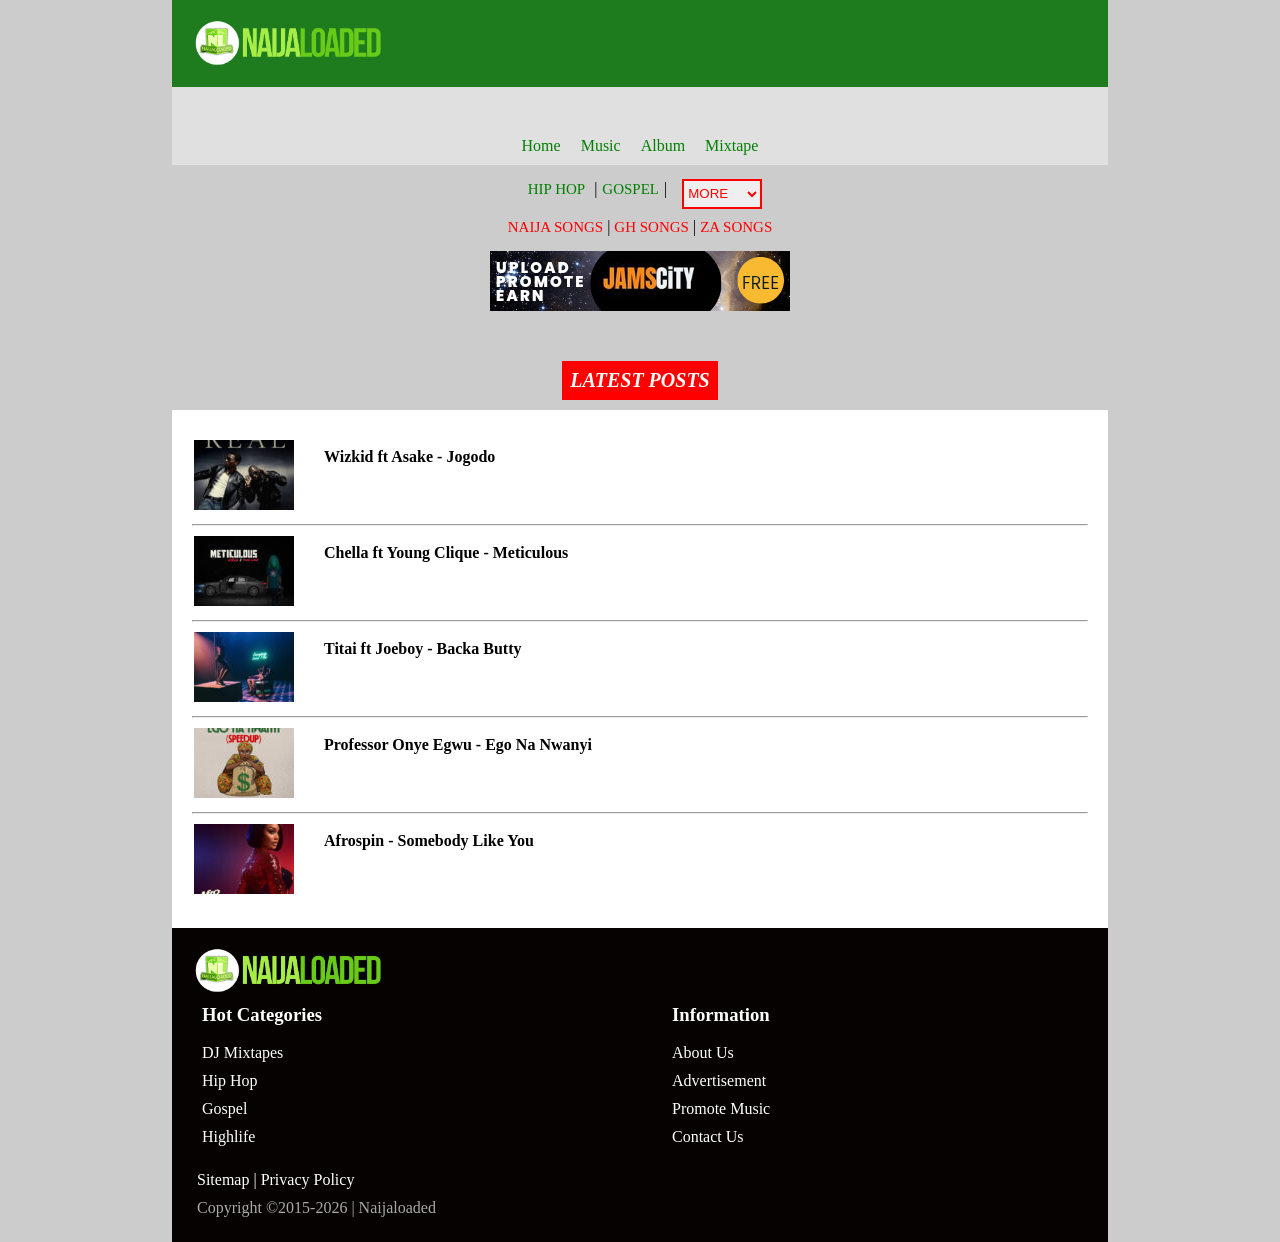
<file: index.html>
<!doctype html>
<html lang="en">
  <head>
    <meta charset="UTF-8" />
    <meta name="viewport" content="width=device-width, initial-scale=1.0" />
    <title>Naijaloaded</title>
    <link rel="stylesheet" href="styles.css" />
  </head>
  <body>
    <header>
      <div class="nav-logo">
        <img src="Images/naijaloaded-logo-new-default.png" alt="logo" width="200px">
      </div>
      <div class="navbar">
        <ul class="nav-item">
            <li class="nav-list">
                <a href="#" class="navlink">Home</a>
            </li>
            <li class="nav-list">
                <a href="#" class="navlink">Music</a>
            </li>
            <li class="nav-list">
                <a href="#" class="navlink">Album</a>
            </li>
            <li class="nav-list">
                <a href="#" class="navlink">Mixtape</a>
            </li>
        </ul>
      </div>
    </header>

    <div class="hero-container">
        <div class="hero-flex">
            <p class="hero-para1"><a href="#">HIP HOP</a> <span>|</span><a href="#">GOSPEL</a><span>|</span></p>
        <select class="dropdown-menu" name="dropdown" id="dropdown">
            <option value="more">MORE</option>
            <option value="contact">CONTACT US</option>
            <option value="ad">ADVERTISE HERE</option>
        </select>
        </div>
        <div class="hero-flex-2">
        <p class="hero-para2"><a href="#">NAIJA SONGS</a> <span>|</span> <a href="#">GH SONGS</a> <span>|</span> <a href="#">ZA SONGS</a></p>
        <img src="Images/jamscity-ad-2.png" alt="jamscity">
        <i><h2 class="hero-text">LATEST POSTS</h2></i>
        </div>
    </div>

    <div class="music-container">
        <div class="music-list">
            <a href="link.html" target="_blank"><img src="Images/Wizkid-ft-Asake-Jogodo-Naijaloaded-100x70.jpg" alt=""></a>
            <p><a href="link.html" target="_blank">Wizkid ft Asake - Jogodo</a></p>
        </div> <hr>
        <div class="music-list">
            <a href="#"><img src="Images/Chella-ft-Young-Clique-Meticulous-Naijaloaded-100x70.jpg" alt=""></a>
            <p><a href="#">Chella ft Young Clique - Meticulous</a></p>
        </div> <hr>
        <div class="music-list">
            <a href="#"><img src="Images/Titai-ft-Joeboy-Backa-Butty-Naijaloaded-100x70.jpg" alt=""></a>
            <p><a href="#">Titai ft Joeboy - Backa Butty</a></p>
        </div> <hr>
        <div class="music-list">
            <a href="#"><img src="Images/Professor-Onye-Egwu-Ego-Na-Nwanyi-Speed-Up-Naijaloaded-100x70.jpg" alt=""></a>
            <p><a href="#">Professor Onye Egwu - Ego Na Nwanyi</a></p>
        </div> <hr>
        <div class="music-list">
            <a href="#"><img src="Images/Afrospin-Someone-Like-You-Naijaloaded-100x70.jpg" alt=""></a>
            <p><a href="#">Afrospin - Somebody Like You</a></p>
        </div>
    </div>

    <footer>
      <div class="footer-logo">
      <img
        src="Images/naijaloaded-logo-new-default.png"
        alt="logo"
        width="200px"
      />
      </div>

      <div class="footer-items">
        <div class="item-1">
          <h3>Hot Categories</h3>
          <ul class="category">
            <li class="cat-list">
              <a href="#" class="cat-link">DJ Mixtapes</a>
            </li>
            <li class="cat-list">
              <a href="#" class="cat-link">Hip Hop</a>
            </li>
            <li class="cat-list">
              <a href="#" class="cat-link">Gospel</a>
            </li>
            <li class="cat-list">
              <a href="#" class="cat-link">Highlife</a>
            </li>
          </ul>
        </div>

        <div class="item-2">
          <h3>Information</h3>
          <ul class="info">
            <li class="info-list">
              <a href="#" class="info-link">About Us</a>
            </li>
            <li class="info-list">
              <a href="#" class="info-link">Advertisement</a>
            </li>
            <li class="info-list">
              <a href="#" class="info-link">Promote Music</a>
            </li>
            <li class="info-list">
              <a href="#" class="info-link">Contact Us</a>
            </li>
          </ul>
        </div>
      </div>

      <div class="copyright">
          <p><a href="#">Sitemap</a> | <a href="#">Privacy Policy</a></p>
          <p style="color: darkgray;">Copyright &copy;2015-2026 | Naijaloaded</p>
      </div>
    </footer>
  </body>
</html>
</file>
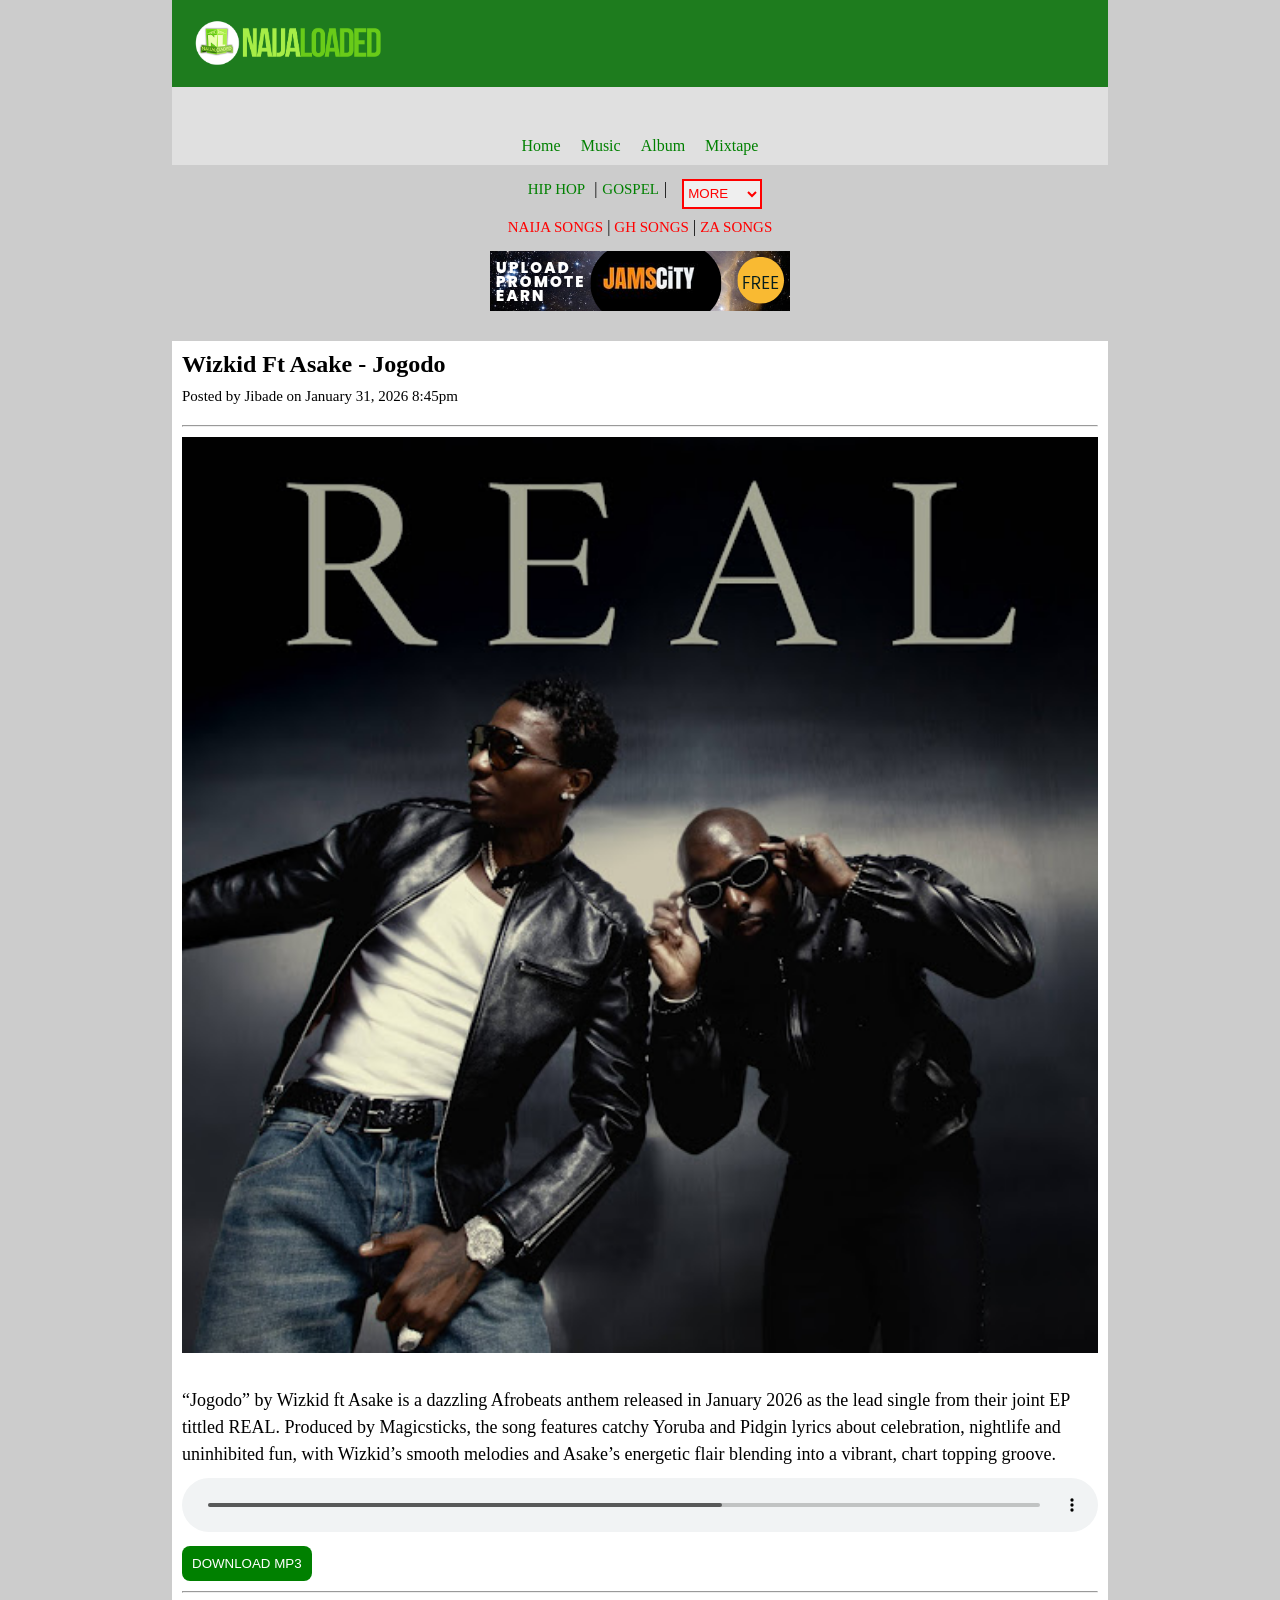
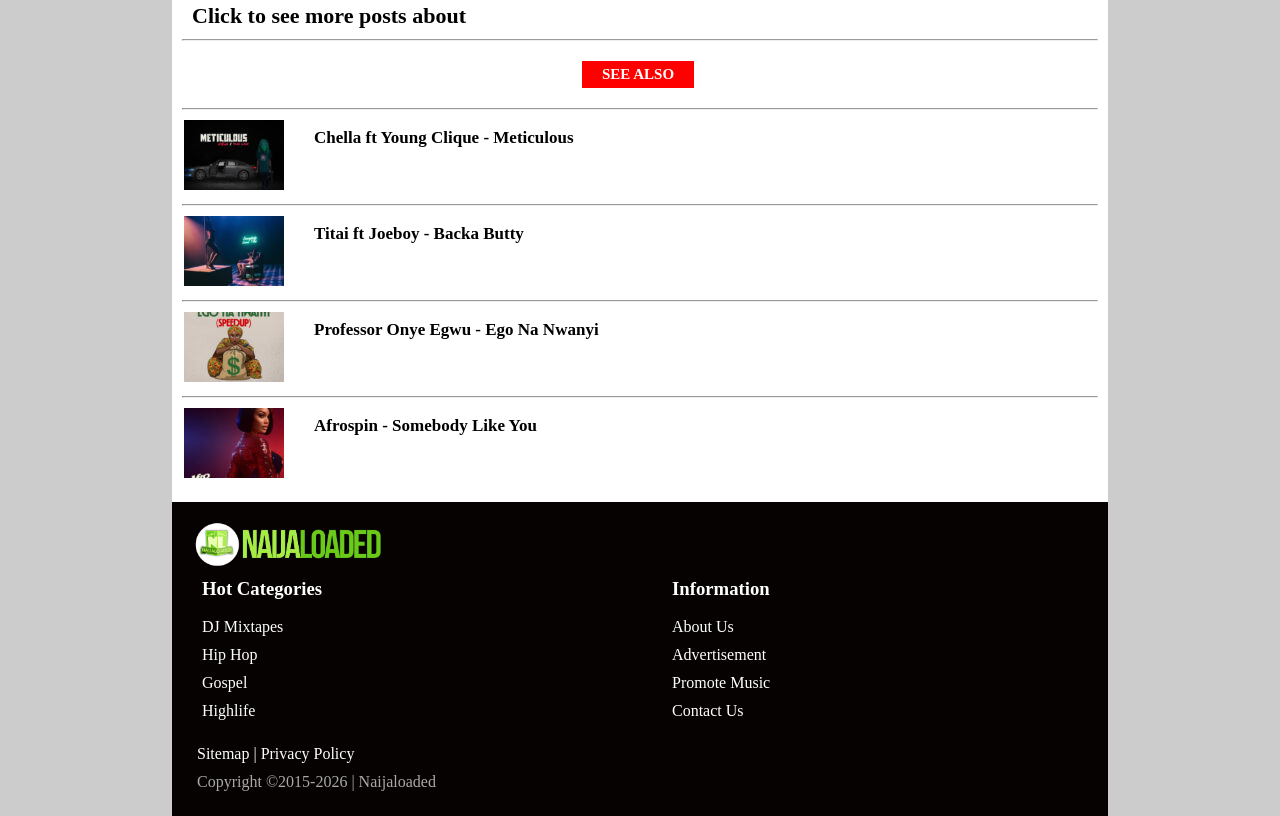
<file: link.html>
<!doctype html>
<html lang="en">
  <head>
    <meta charset="UTF-8" />
    <meta name="viewport" content="width=device-width, initial-scale=1.0" />
    <title>Audio Page</title>
    <link rel="stylesheet" href="link.css" />
  </head>
  <body>
    <!-- header section -->
    <header>
      <div class="nav-logo">
        <img
          src="Images/naijaloaded-logo-new-default.png"
          alt="logo"
          width="200px"
        />
      </div>
      <div class="navbar">
        <ul class="nav-item">
          <li class="nav-list">
            <a href="index.html" class="navlink">Home</a>
          </li>
          <li class="nav-list">
            <a href="#" class="navlink">Music</a>
          </li>
          <li class="nav-list">
            <a href="#" class="navlink">Album</a>
          </li>
          <li class="nav-list">
            <a href="#" class="navlink">Mixtape</a>
          </li>
        </ul>
      </div>
    </header>

    <!-- hero section -->
    <div class="hero-container">
      <div class="hero-flex">
        <p class="hero-para1">
          <a href="#">HIP HOP</a> <span>|</span><a href="#">GOSPEL</a
          ><span>|</span>
        </p>
        <select class="dropdown-menu" name="dropdown" id="dropdown">
          <option value="more">MORE</option>
          <option value="contact">CONTACT US</option>
          <option value="ad">ADVERTISE HERE</option>
        </select>
      </div>
      <div class="hero-flex-2">
      <p class="hero-para2">
        <a href="#">NAIJA SONGS</a> <span>|</span> <a href="#">GH SONGS</a>
        <span>|</span> <a href="#">ZA SONGS</a>
      </p>
      <img
        src="Images/jamscity-ad-2.png"
        alt="jamscity"
      />
      </div>
    </div>

    <div class="music-container">
      <div class="music-cover">
        <h2 style="margin-bottom: 10px;">Wizkid Ft Asake - Jogodo</h2>
        <p style="font-size: 15px; margin-bottom: 20px;">Posted by Jibade on January 31, 2026 8:45pm</p>
        <hr />
        <img style="margin-top: 10px;"
          width="100%"
          src="Images/Wizkid-ft-Asake-Jogodo-Naijaloaded cover image.jpg"
          alt="cover"
        />
        <p class="song-description">
          “Jogodo” by Wizkid ft Asake is a dazzling Afrobeats anthem released in
          January 2026 as the lead single from their joint EP tittled REAL.
          Produced by Magicsticks, the song features catchy Yoruba and Pidgin
          lyrics about celebration, nightlife and uninhibited fun, with Wizkid’s
          smooth melodies and Asake’s energetic flair blending into a vibrant,
          chart topping groove.
        </p>

        <audio
          controls
          muted
          loop
          src="Audio/Wizkid-ft-Asake-Jogodo-Naijaloaded.mp3"
        ></audio>
      </div>
       <a href="Audio/Wizkid-ft-Asake-Jogodo-Naijaloaded.mp3" download=""><button>DOWNLOAD MP3</button></a>
        <hr />
        <p style="font-size: 22px; padding: 10px; font-weight: 600;">Click to see more posts about</p>
        <hr />
        <h3 class="see">SEE ALSO</h3>
        <hr />

      <div class="music-list">
        <a href="#"
          ><img
            src="Images/Chella-ft-Young-Clique-Meticulous-Naijaloaded-100x70.jpg"
            alt=""
        /></a>
        <p><a href="#">Chella ft Young Clique - Meticulous</a></p>
      </div>
      <hr />
      <div class="music-list">
        <a href="#"
          ><img
            src="Images/Titai-ft-Joeboy-Backa-Butty-Naijaloaded-100x70.jpg"
            alt=""
        /></a>
        <p><a href="#">Titai ft Joeboy - Backa Butty</a></p>
      </div>
      <hr />
      <div class="music-list">
        <a href="#"
          ><img
            src="Images/Professor-Onye-Egwu-Ego-Na-Nwanyi-Speed-Up-Naijaloaded-100x70.jpg"
            alt=""
        /></a>
        <p><a href="#">Professor Onye Egwu - Ego Na Nwanyi</a></p>
      </div>
      <hr />
      <div class="music-list">
        <a href="#"
          ><img
            src="Images/Afrospin-Someone-Like-You-Naijaloaded-100x70.jpg"
            alt=""
        /></a>
        <p><a href="#">Afrospin - Somebody Like You</a></p>
      </div>
    </div>

    <!-- footer section -->
    <footer>
      <div class="footer-logo">
      <img
        src="Images/naijaloaded-logo-new-default.png"
        alt="logo"
        width="200px"
      />
      </div>

      <div class="footer-items">
        <div class="item-1">
          <h3>Hot Categories</h3>
          <ul class="category">
            <li class="cat-list">
              <a href="#" class="cat-link">DJ Mixtapes</a>
            </li>
            <li class="cat-list">
              <a href="#" class="cat-link">Hip Hop</a>
            </li>
            <li class="cat-list">
              <a href="#" class="cat-link">Gospel</a>
            </li>
            <li class="cat-list">
              <a href="#" class="cat-link">Highlife</a>
            </li>
          </ul>
        </div>

        <div class="item-2">
          <h3>Information</h3>
          <ul class="info">
            <li class="info-list">
              <a href="#" class="info-link">About Us</a>
            </li>
            <li class="info-list">
              <a href="#" class="info-link">Advertisement</a>
            </li>
            <li class="info-list">
              <a href="#" class="info-link">Promote Music</a>
            </li>
            <li class="info-list">
              <a href="#" class="info-link">Contact Us</a>
            </li>
          </ul>
        </div>
      </div>

      <div class="copyright">
        <p><a href="#">Sitemap</a> | <a href="#">Privacy Policy</a></p>
        <p style="color: darkgray">Copyright &copy;2015-2026 | Naijaloaded</p>
      </div>
    </footer>
  </body>
</html>
</file>
<file: styles.css>
/* Default styling */
* {
    margin: 0;
    padding: 0;
    box-sizing: border-box;
}

body {
    background-color: #ccc;
    width: min(100%, 960px);
    margin: 0 auto;
    padding: 0 12px;
}

/* Stylings for whole site */
ul {
    list-style: none;
    padding-top: 8px;
}

a {
    text-decoration: none;
    color: white;
}

/* styling for navbar */
.nav-logo {
    background-color: rgb(30, 124, 30);
    padding: 20px;
}
.nav-logo img {
    display: block;
    max-width: 100%;
    height: auto;
}
.navbar {
    background-color: #ffffff60;
}
.nav-item {
    display: flex;
    gap: 20px;
    flex-wrap: wrap;
    justify-content: center;  
    padding-top: 50px;
    padding-bottom: 10px;
}
.navlink {
    color: green;
}

/* styling hero-container */
.hero-container {
    display: flex;
    flex-direction: column;
    justify-content: center;
    align-items: center;
    margin: 10px 0;
    padding: 0;
}
.hero-flex {
    display: flex;
    align-items: center;
    gap: 10px;
    flex-wrap: wrap;
}
.hero-flex-2 {
    display: flex;
    flex-direction: column;
    justify-content: center;
    align-items: center;
}
.dropdown-menu {
    color: red;
    width: 80px;
    border: 2px solid red;
    height: 30px;
}
.hero-container p{
    padding: 5px;
    margin-bottom: 10px;
}
.hero-para1 a {
    color: green;
    padding: 5px;
}
.hero-para2 a {
    color: red;
}
.hero-text {
    background-color: red;
    color: white;
    padding: 8px;
    font-size: 20px;
    margin: 50px 0 0;
    display: inline-block;
}

.hero-container a {
    font-weight: 500;
    font-size: 15px;
}
.hero-container img {
    max-width: 100%;
    height: auto;
    display: block;
}

/* styling for music-list */
.music-container {
    background-color: white;
    padding: 20px;
}
.music-list {
    display: flex;
    gap: 30px;
    flex-wrap: wrap;
    padding: 10px 2px;
}
.music-list p {
    margin-top: 8px;
}
.music-list p a {
    color: black;
    font-weight: bold;
}

/* footer styling */
footer {
    margin: 0 auto;
    background-color: rgb(7, 2, 2);
    padding: 20px;
    color: white;
}

.footer-logo {
    display: flex;
    justify-self: center;
    flex-wrap: wrap;
}

.footer-items {
    width: min(80%, 100%);
    display: flex;
    flex-wrap: wrap;
    justify-content: flex-start;
    gap: 350px;
    padding: 10px;
}

.footer-container h3 {
    color: green;
}

.item-2 {
    margin-right: 0;
}

.category {
    margin-bottom: 10px;
}

.cat-list, .info-list {
    margin-top: 10px;
}

.copyright {
    justify-items: center;
}
.copyright p {
    padding: 5px;
}

@media (max-width: 768px) {
    body {
        padding: 0 8px;
    }

    .nav-item {
        gap: 12px;
        padding-top: 16px;
    }

    .music-list {
        align-items: center;
        gap: 14px;
    }

    .music-list img {
        width: 100px;
        height: 70px;
        object-fit: cover;
    }
}
</file>
<file: link.css>
/* Default styling */
* {
    margin: 0;
    padding: 0;
    box-sizing: border-box;
}

body {
    background-color: #ccc;
    width: min(100%, 960px);
    margin: auto;
    padding: 0 12px;
}

/* Stylings for whole site */
button {
    background-color: green;
    color: white;
    border: none;
    border-radius: 8px;
    padding: 10px;
    margin-bottom: 10px;
    display: flex;
    justify-self: center;
    flex-wrap: wrap;
}

ul {
    list-style: none;
    padding-top: 8px;
}

a {
    text-decoration: none;
    color: white;
}

/* styling for navbar */
.nav-logo {
    background-color: rgb(30, 124, 30);
    padding: 20px;
}

.nav-logo img {
    display: block;
    max-width: 100%;
    height: auto;
}

.navbar {
    background-color: #ffffff60;
}

.nav-item {
    display: flex;
    gap: 20px;
    flex-wrap: wrap;
    justify-content: center;
    padding-top: 50px;
    padding-bottom: 10px;
}

.navlink {
    color: green;
}

/* styling hero-container */
.hero-container {
    display: flex;
    flex-direction: column;
    justify-content: center;
    align-items: center;
    margin: 10px 0;
    padding: 0;
}

.hero-flex {
    display: flex;
    align-items: center;
    gap: 10px;
    flex-wrap: wrap;
}

.hero-flex-2 {
    display: flex;
    flex-direction: column;
    justify-content: center;
    align-items: center;
    margin-bottom: 20px;
}

.dropdown-menu {
    color: red;
    width: 80px;
    border: 2px solid red;
    height: 30px;
}

.hero-container p {
    padding: 5px;
    margin-bottom: 10px;
}

.hero-para1 a {
    color: green;
    padding: 5px;
}

.hero-para2 a {
    color: red;
}

.hero-container a {
    font-weight: 500;
    font-size: 15px;
}

.hero-container img {
    max-width: 100%;
    height: auto;
    display: block;
}

/* styling for music-list */
.music-container {
    background-color: white;
    padding: 10px;
}

.music-cover audio {
    width: 100%;
    margin: 10px 0;
}

.song-description {
    line-height: 1.5;
    font-size: 18px;
    margin-top: 30px;
}

.see {
    background-color: red;
    color: white;
    padding: 5px 20px;
    font-size: 15px;
    font-weight: 700;
    margin: 20px 400px;
    display: inline-block;
}

.music-list {
    display: flex;
    gap: 30px;
    flex-wrap: wrap;
    padding: 10px 2px;
}

.music-list p {
    margin-top: 8px;
}

.music-list p a {
    color: black;
    font-weight: bold;
    font-size: 17px;
}

/* footer styling */
footer {
    margin: 0 auto;
    background-color: rgb(7, 2, 2);
    padding: 20px;
    color: white;
}

.footer-logo {
    display: flex;
    justify-self: center;
    flex-wrap: wrap;
}

.footer-items {
    width: min(80%, 100%);
    display: flex;
    flex-wrap: wrap;
    justify-content: flex-start;
    gap: 350px;
    padding: 10px;
}

.footer-container h3 {
    color: green;
}

.item-2 {
    margin-right: 0;
}

.category {
    margin-bottom: 10px;
}

.cat-list,
.info-list {
    margin-top: 10px;
}

.copyright {
    justify-items: center;
}

.copyright p {
    padding: 5px;
}

@media (max-width: 768px) {
    body {
        padding: 0 8px;
    }

    .nav-item {
        gap: 12px;
        padding-top: 16px;
    }

    .song-description {
        font-size: 16px;
    }

    .music-list {
        align-items: center;
        gap: 14px;
    }

    .music-list img {
        width: 100px;
        height: 70px;
        object-fit: cover;
    }
}
</file>
